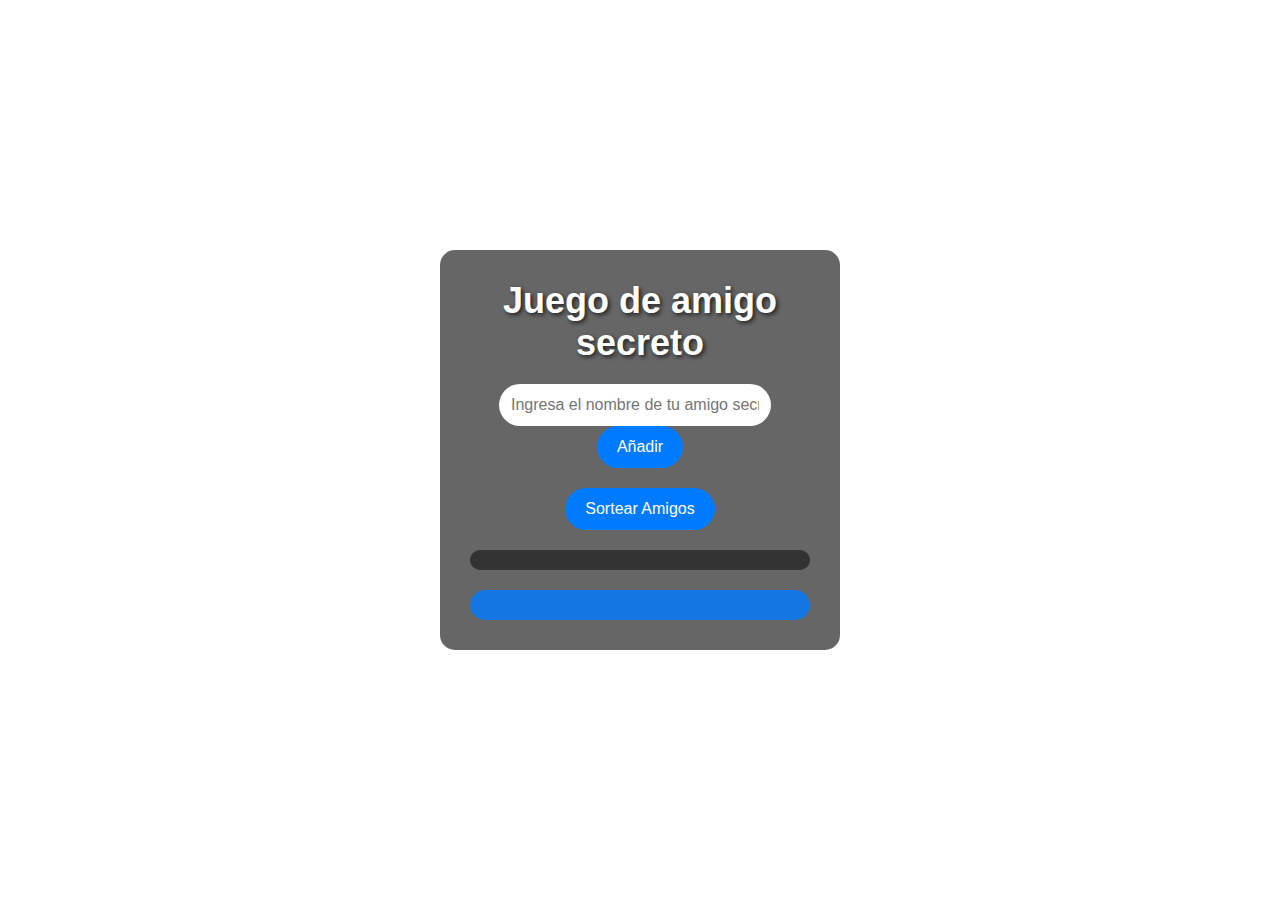
<file: index.html>
<!DOCTYPE html>
<html lang="es">
<head>
    <meta charset="UTF-8">
    <meta name="viewport" content="width=device-width, initial-scale=1.0">
    <title>Juego de amigo secreto</title>
    <link rel="stylesheet" href="style.css">
</head>
<body>
    <div class="container">
        <h1>Juego de amigo secreto</h1>
        <div class="input-container">
            <input type="text" id="nombre" placeholder="Ingresa el nombre de tu amigo secreto">
            <button onclick="agregarNombre()">Añadir</button>
        </div>
        <button onclick="sortearAmigo()">Sortear Amigos</button>
        <div id="listaNombres"></div>
        <div id="resultado"></div>
    </div>
    <script src="app.js"></script>
</body>
</html>
</file>
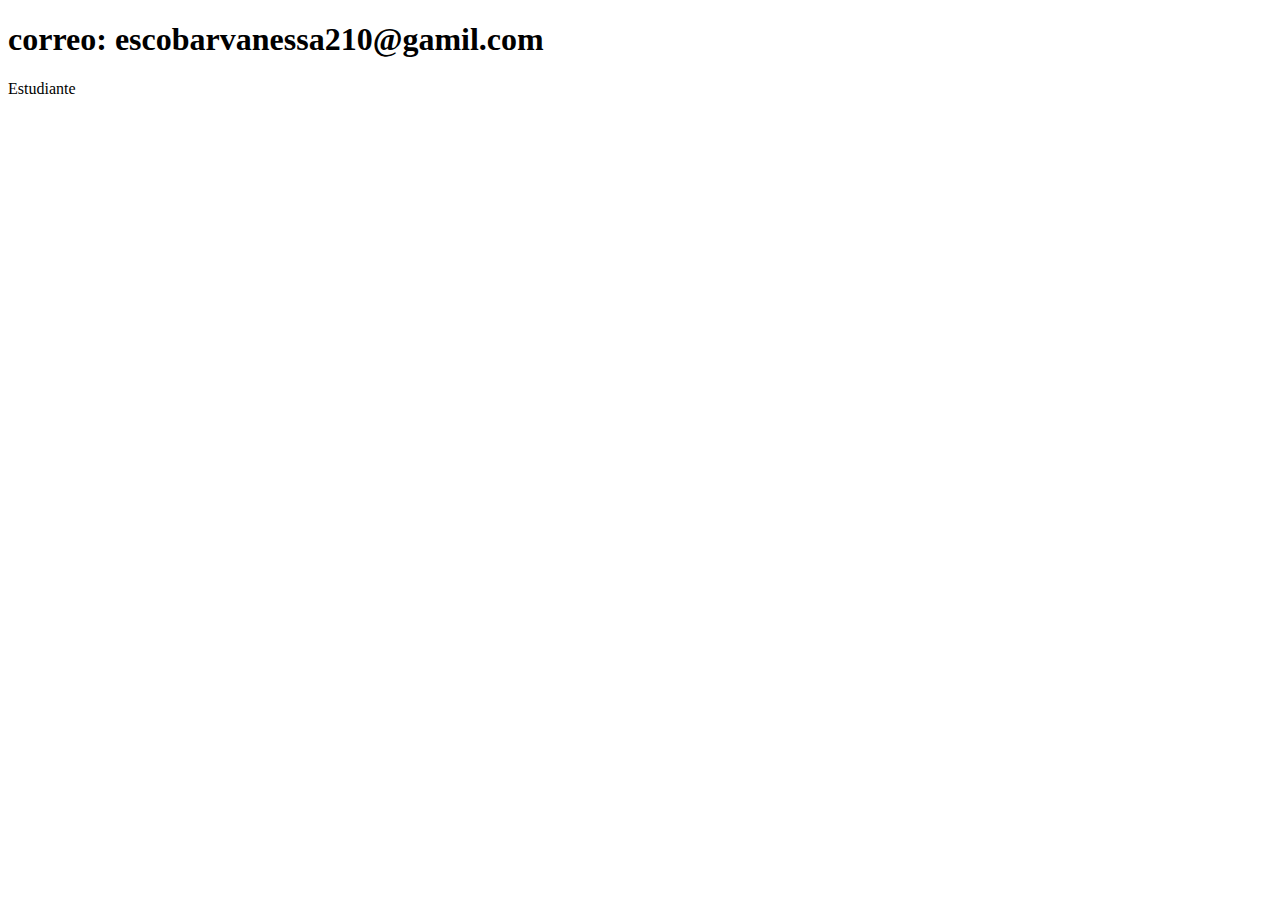
<file: contacto.html>
<!DOCTYPE html>
<html lang="en">
<head>
    <meta charset="UTF-8">
    <title>Contacto</title>
</head>
<body>
<h1>correo: escobarvanessa210@gamil.com</h1>
<p>Estudiante</p>
</body>
<script src="app.js"></script>
</html>
</file>
<file: style.css>
* {
    margin: 0;
    padding: 0;
    box-sizing: border-box;
}

body {
    font-family: 'Arial', sans-serif;
    background-image: url('https://www.example.com/imagen-nina.jpg'); 
    background-size: cover;
    background-position: center;
    display: flex;
    justify-content: center;
    align-items: center;
    height: 100vh;
    color: #fff;
}

.container {
    text-align: center;
    background-color: rgba(0, 0, 0, 0.6);
    border-radius: 15px;
    padding: 30px;
    width: 100%;
    max-width: 400px;
}

h1 {
    font-size: 36px;
    margin-bottom: 20px;
    text-shadow: 2px 2px 4px rgba(0, 0, 0, 0.7);
}

.input-container {
    margin-bottom: 20px;
}

input[type="text"] {
    padding: 12px;
    width: 80%;
    border: none;
    border-radius: 25px;
    margin-right: 10px;
    font-size: 16px;
    transition: all 0.3s ease;
}

input[type="text"]:focus {
    outline: none;
    box-shadow: 0 0 10px rgba(255, 255, 255, 0.8);
}

button {
    padding: 12px 20px;
    border: none;
    background-color: #007bff;
    color: #fff;
    border-radius: 25px;
    cursor: pointer;
    font-size: 16px;
    transition: background-color 0.3s ease;
}

button:hover {
    background-color: #0056b3;
}

button:focus {
    outline: none;
    box-shadow: 0 0 5px rgba(0, 123, 255, 0.8);
}

#listaNombres {
    margin-top: 20px;
    font-size: 18px;
    font-weight: 300;
    color: #fff;
    background-color: rgba(0, 0, 0, 0.5);
    padding: 10px;
    border-radius: 10px;
}

#resultado {
    margin-top: 20px;
    font-size: 24px;
    font-weight: bold;
    color: #ffeb3b;
    background-color: rgba(0, 123, 255, 0.8);
    padding: 15px;
    border-radius: 25px;
}
</file>
